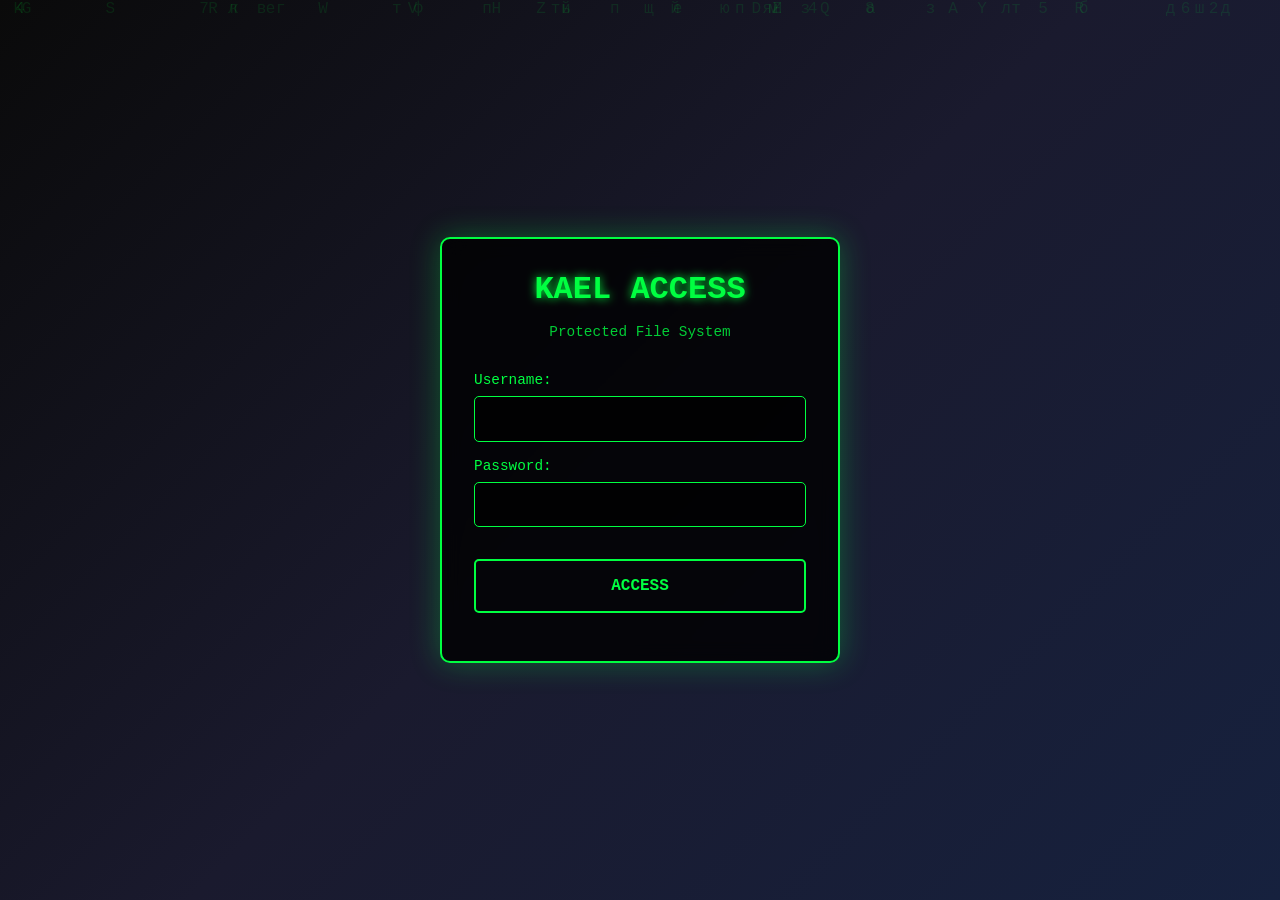
<file: _/.kael/index.html>
<!DOCTYPE html>
<html lang="en">

<head>
       <meta charset="UTF-8">
       <meta name="viewport" content="width=device-width, initial-scale=1.0">
       <title>Protected Access - KAEL</title>
       <style>
              * {
                     margin: 0;
                     padding: 0;
                     box-sizing: border-box;
              }

              body {
                     font-family: 'Courier New', monospace;
                     background: linear-gradient(135deg, #0a0a0a 0%, #1a1a2e 50%, #16213e 100%);
                     color: #00ff41;
                     min-height: 100vh;
                     display: flex;
                     align-items: center;
                     justify-content: center;
                     overflow: hidden;
              }

              .container {
                     background: rgba(0, 0, 0, 0.8);
                     border: 2px solid #00ff41;
                     border-radius: 10px;
                     padding: 2rem;
                     max-width: 400px;
                     width: 100%;
                     text-align: center;
                     backdrop-filter: blur(10px);
                     box-shadow: 0 0 30px rgba(0, 255, 65, 0.3);
              }

              .logo {
                     font-size: 2rem;
                     font-weight: bold;
                     margin-bottom: 1rem;
                     text-shadow: 0 0 10px #00ff41;
              }

              .subtitle {
                     margin-bottom: 2rem;
                     opacity: 0.8;
                     font-size: 0.9rem;
              }

              .login-form {
                     display: flex;
                     flex-direction: column;
                     gap: 1rem;
              }

              .input-group {
                     text-align: left;
              }

              label {
                     display: block;
                     margin-bottom: 0.5rem;
                     font-size: 0.9rem;
              }

              input {
                     width: 100%;
                     padding: 0.8rem;
                     background: rgba(0, 0, 0, 0.7);
                     border: 1px solid #00ff41;
                     border-radius: 5px;
                     color: #00ff41;
                     font-family: inherit;
                     font-size: 1rem;
              }

              input:focus {
                     outline: none;
                     box-shadow: 0 0 10px rgba(0, 255, 65, 0.5);
              }

              .login-btn {
                     padding: 1rem;
                     background: transparent;
                     border: 2px solid #00ff41;
                     border-radius: 5px;
                     color: #00ff41;
                     cursor: pointer;
                     font-family: inherit;
                     font-size: 1rem;
                     font-weight: bold;
                     transition: all 0.3s ease;
                     margin-top: 1rem;
              }

              .login-btn:hover {
                     background: #00ff41;
                     color: #000;
                     box-shadow: 0 0 20px rgba(0, 255, 65, 0.6);
              }

              .error {
                     color: #ff0040;
                     font-size: 0.9rem;
                     margin-top: 1rem;
                     text-shadow: 0 0 5px #ff0040;
              }

              .protected-content {
                     display: none;
                     background: rgba(0, 0, 0, 0.9);
                     border: 2px solid #00ff41;
                     border-radius: 10px;
                     padding: 2rem;
                     max-width: 800px;
                     width: 100%;
                     max-height: 80vh;
                     overflow-y: auto;
              }

              .file-header {
                     display: flex;
                     justify-content: space-between;
                     align-items: center;
                     margin-bottom: 1rem;
                     padding-bottom: 1rem;
                     border-bottom: 1px solid #00ff41;
              }

              .file-name {
                     font-size: 1.2rem;
                     font-weight: bold;
              }

              .logout-btn {
                     padding: 0.5rem 1rem;
                     background: transparent;
                     border: 1px solid #ff0040;
                     border-radius: 3px;
                     color: #ff0040;
                     cursor: pointer;
                     font-family: inherit;
                     font-size: 0.8rem;
                     transition: all 0.3s ease;
              }

              .logout-btn:hover {
                     background: #ff0040;
                     color: #000;
              }

              .file-content {
                     white-space: pre-wrap;
                     font-family: 'Courier New', monospace;
                     font-size: 0.8rem;
                     line-height: 1.2;
                     background: rgba(0, 0, 0, 0.5);
                     padding: 1rem;
                     border-radius: 5px;
                     border: 1px solid #333;
              }

              /* Matrix-like background effect */
              .matrix {
                     position: fixed;
                     top: 0;
                     left: 0;
                     width: 100%;
                     height: 100%;
                     pointer-events: none;
                     z-index: -1;
              }

              .matrix-char {
                     position: absolute;
                     color: rgba(0, 255, 65, 0.1);
                     font-family: 'Courier New', monospace;
                     font-size: 1rem;
                     animation: fall linear infinite;
              }

              @keyframes fall {
                     from {
                            transform: translateY(-100px);
                            opacity: 1;
                     }

                     to {
                            transform: translateY(100vh);
                            opacity: 0;
                     }
              }
       </style>
</head>

<body>
       <div class="matrix" id="matrix"></div>

       <div class="container" id="loginContainer">
              <div class="logo">KAEL ACCESS</div>
              <div class="subtitle">Protected File System</div>

              <form class="login-form" onsubmit="login(event)">
                     <div class="input-group">
                            <label for="username">Username:</label>
                            <input type="text" id="username" required autocomplete="off">
                     </div>

                     <div class="input-group">
                            <label for="password">Password:</label>
                            <input type="password" id="password" required autocomplete="off">
                     </div>

                     <button type="submit" class="login-btn">ACCESS</button>
              </form>

              <div class="error" id="errorMsg"></div>
       </div>

       <div class="protected-content" id="protectedContent">
              <div class="file-header">
                     <div class="file-name">📄 eton.txt</div>
                     <button class="logout-btn" onclick="logout()">LOGOUT</button>
              </div>
              <div class="file-content" id="fileContent">Loading...</div>
       </div>

       <script>
              // Valid credentials
              const validCredentials = {
                     'eirsvi': 'srievi',
                     'admin': 'kael2025'
              };

              // Create matrix background effect
              function createMatrix() {
                     const matrix = document.getElementById('matrix');
                     const chars = '0123456789ABCDEFGHIJKLMNOPQRSTUVWXYZабвгдежзийклмнопрстуфхцчшщъыьэюя';

                     for (let i = 0; i < 50; i++) {
                            const char = document.createElement('div');
                            char.className = 'matrix-char';
                            char.textContent = chars[Math.floor(Math.random() * chars.length)];
                            char.style.left = Math.random() * 100 + '%';
                            char.style.animationDuration = (Math.random() * 3 + 2) + 's';
                            char.style.animationDelay = Math.random() * 2 + 's';
                            matrix.appendChild(char);
                     }
              }

              function login(event) {
                     event.preventDefault();

                     const username = document.getElementById('username').value;
                     const password = document.getElementById('password').value;
                     const errorMsg = document.getElementById('errorMsg');

                     if (validCredentials[username] && validCredentials[username] === password) {
                            // Successful login
                            document.getElementById('loginContainer').style.display = 'none';
                            document.getElementById('protectedContent').style.display = 'block';
                            loadFileContent();

                            // Store login session
                            sessionStorage.setItem('kaelAccess', 'granted');
                     } else {
                            // Failed login
                            errorMsg.textContent = 'Invalid credentials. Access denied.';
                            document.getElementById('username').value = '';
                            document.getElementById('password').value = '';
                     }
              }

              function logout() {
                     sessionStorage.removeItem('kaelAccess');
                     document.getElementById('loginContainer').style.display = 'block';
                     document.getElementById('protectedContent').style.display = 'none';
                     document.getElementById('username').value = '';
                     document.getElementById('password').value = '';
                     document.getElementById('errorMsg').textContent = '';
              }

              function loadFileContent() {
                     fetch('eton.txt')
                            .then(response => response.text())
                            .then(data => {
                                   document.getElementById('fileContent').textContent = data;
                            })
                            .catch(error => {
                                   document.getElementById('fileContent').textContent = 'Error loading file: ' + error.message;
                            });
              }

              // Check if user is already logged in
              window.onload = function () {
                     createMatrix();

                     if (sessionStorage.getItem('kaelAccess') === 'granted') {
                            document.getElementById('loginContainer').style.display = 'none';
                            document.getElementById('protectedContent').style.display = 'block';
                            loadFileContent();
                     }
              };

              // Prevent direct file access
              document.addEventListener('contextmenu', function (e) {
                     e.preventDefault();
              });

              document.addEventListener('keydown', function (e) {
                     if (e.key === 'F12' || (e.ctrlKey && e.shiftKey && e.key === 'I')) {
                            e.preventDefault();
                     }
              });
       </script>
</body>

</html>
</file>
